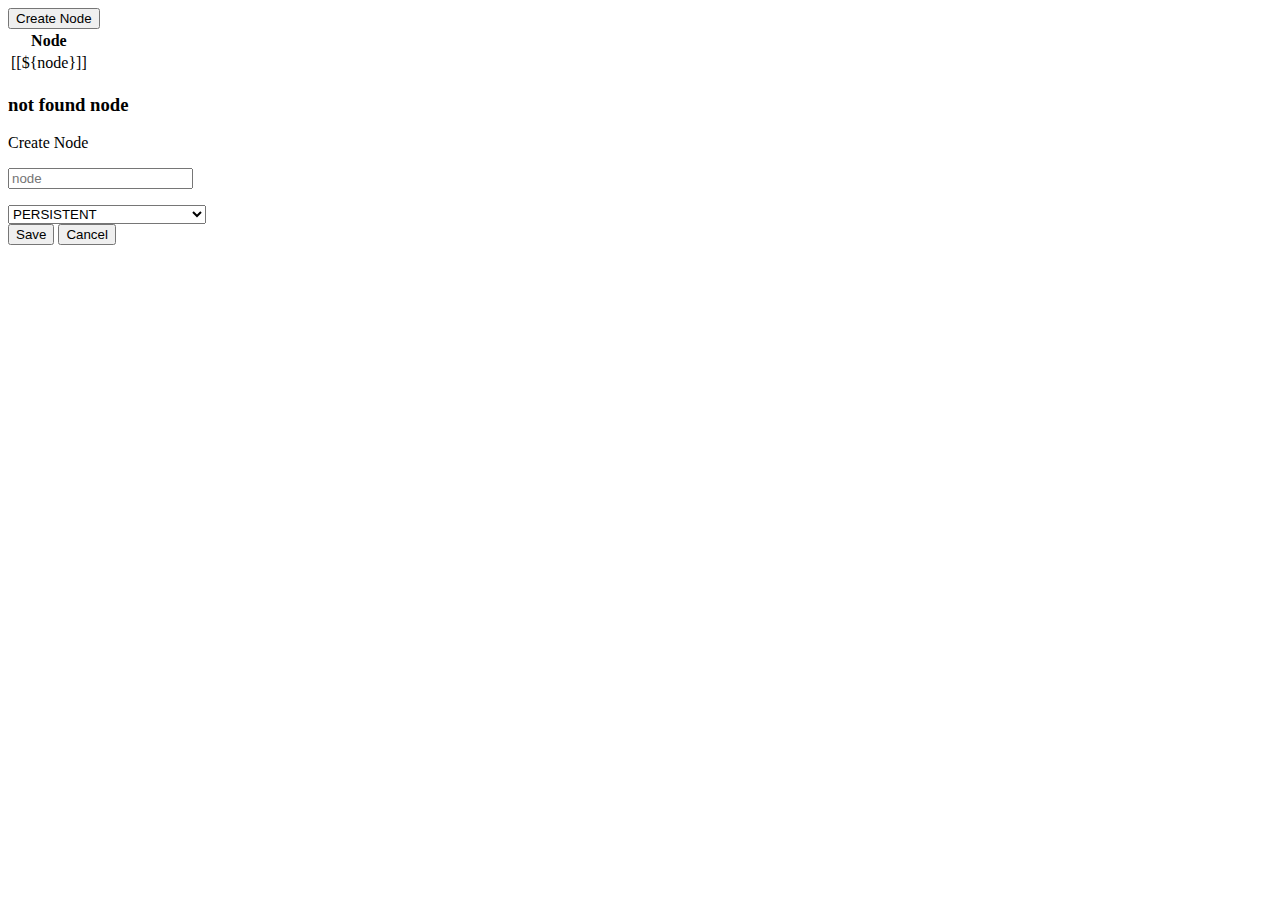
<file: src/main/resources/templates/index.html>
<!DOCTYPE html>
<html data-layout-decorate="~{layout}">
<head>
  <meta charset="utf-8">
  <meta name="viewport" content="width=device-width, initial-scale=1">
  <title>Zookeeper Manager</title>
</head>
<body>
<section class="section" data-layout-fragment="content">
  <div class="container">
    <div class="has-text-right">
      <button id="open-modal" class="button is-info">Create Node</button>
    </div>
    <table class="table is-hoverable is-fullwidth">
      <thead>
      <th>Node</th>
      </thead>
      <tbody>
      <tr data-th-each="node : ${nodes}">
        <td><a data-th-href="@{'/zoo?path=' + ${node}}">[[${node}]]</a></td>
      </tr>
      </tbody>
    </table>
    <div data-th-if="${#lists.isEmpty(nodes)}" class="has-text-centered">
      <h3 class="title">not found node</h3>
    </div>
  </div>


  <div class="modal" id="create-modal">
    <div class="modal-background"></div>
    <form data-th-action="@{/}" data-th-method="post">
      <div class="modal-card">
        <header class="modal-card-head">
          <p class="modal-card-title">Create Node</p>
        </header>
        <section class="modal-card-body">
          <div class="field is-horizontal">
            <div class="field-body">
              <div class="field">
                <p class="control">
                  <input class="input" autocomplete="off" type="text" id="path" name="path" placeholder="node" required>
                </p>
              </div>
            </div>
          </div>
          <div class="field">
            <div class="control has-text-right">
              <div class="select is-primary">
                <select name="createMode">
                  <option value="0">PERSISTENT</option>
                  <option value="2">PERSISTENT_SEQUENTIAL</option>
                  <option value="1">EPHEMERAL</option>
                  <option value="3">EPHEMERAL_SEQUENTIAL</option>
                  <option value="4">CONTAINER</option>
                  <!--<option value="5">PERSISTENT_WITH_TTL</option>-->
                  <!--<option value="6">PERSISTENT_SEQUENTIAL_WITH_TTL</option>-->
                </select>
              </div>
            </div>
          </div>
        </section>
        <footer class="modal-card-foot">
          <button type="submit" class="button is-info">Save</button>
          <button class="button" type="button" onclick="createModalClose()">Cancel</button>
        </footer>
      </div>
    </form>
  </div>
  <script data-th-src="@{/js/custom.js}"></script>
</section>
</body>

</html>
</file>
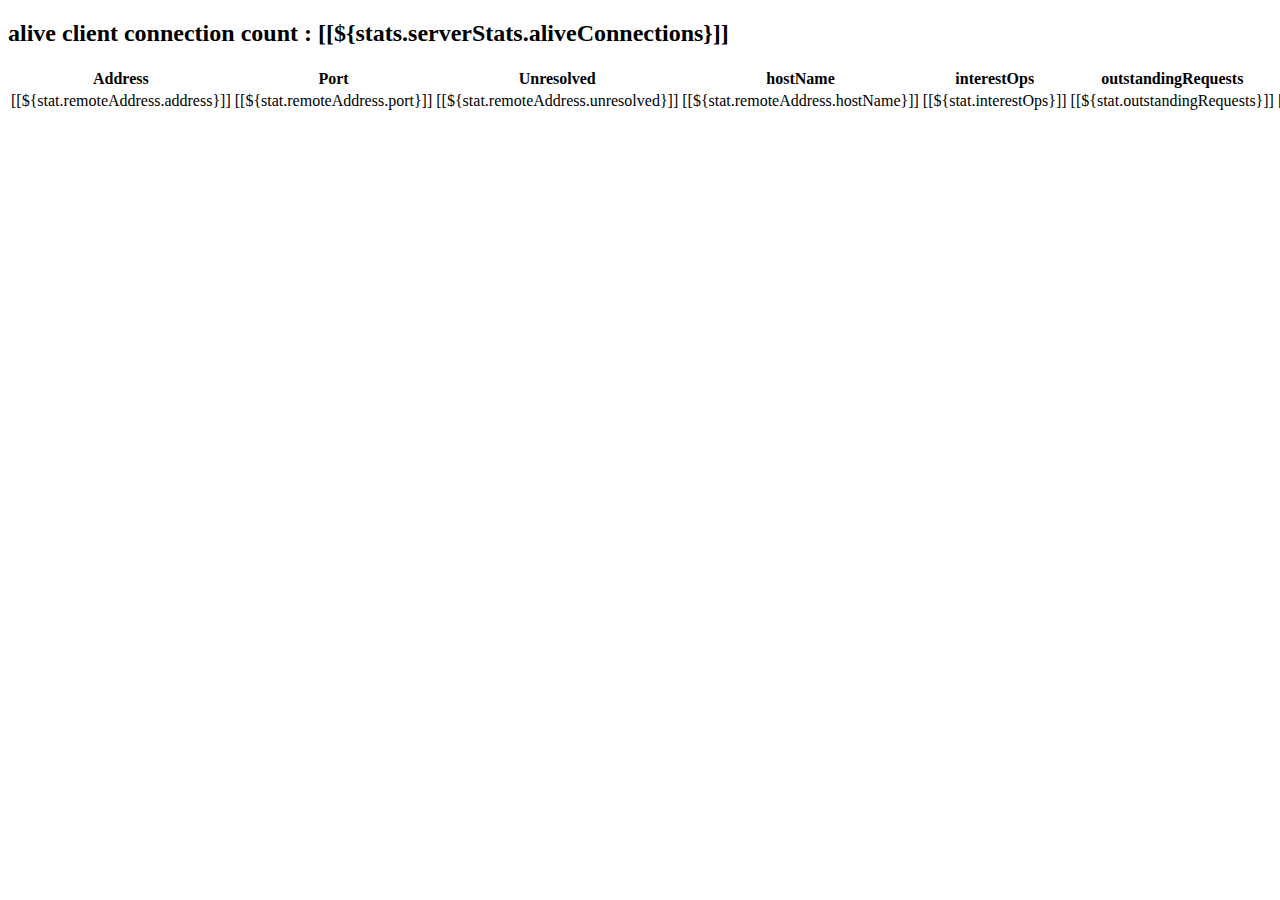
<file: src/main/resources/templates/admin.html>
<!DOCTYPE html>
<html data-layout-decorate="~{layout}">
<head>
  <meta charset="utf-8">
  <meta name="viewport" content="width=device-width, initial-scale=1">
  <title>Zookeeper Manager</title>
</head>
<body>
<section class="section" data-layout-fragment="content">
  <div class="has-text-centered container-margin">
    <h2 class="title">alive client connection count : [[${stats.serverStats.aliveConnections}]]</h2>
  </div>
  <div class="container">
    <table class="table is-hoverable is-fullwidth">
      <thead>
        <th>Address</th>
        <th>Port</th>
        <th>Unresolved</th>
        <th>hostName</th>
        <th>interestOps</th>
        <th>outstandingRequests</th>
        <th>packetsReceived</th>
        <th>packetsSent</th>
      </thead>
      <tbody>
      <tr data-th-each="stat : ${stats.connections}">
        <td>[[${stat.remoteAddress.address}]]</td>
        <td>[[${stat.remoteAddress.port}]]</td>
        <td>[[${stat.remoteAddress.unresolved}]]</td>
        <td>[[${stat.remoteAddress.hostName}]]</td>
        <td>[[${stat.interestOps}]]</td>
        <td>[[${stat.outstandingRequests}]]</td>
        <td>[[${stat.packetsReceived}]]</td>
        <td>[[${stat.packetsSent}]]</td>
      </tr>
      </tbody>
    </table>
  </div>
</section>

</body>
</html>
</file>
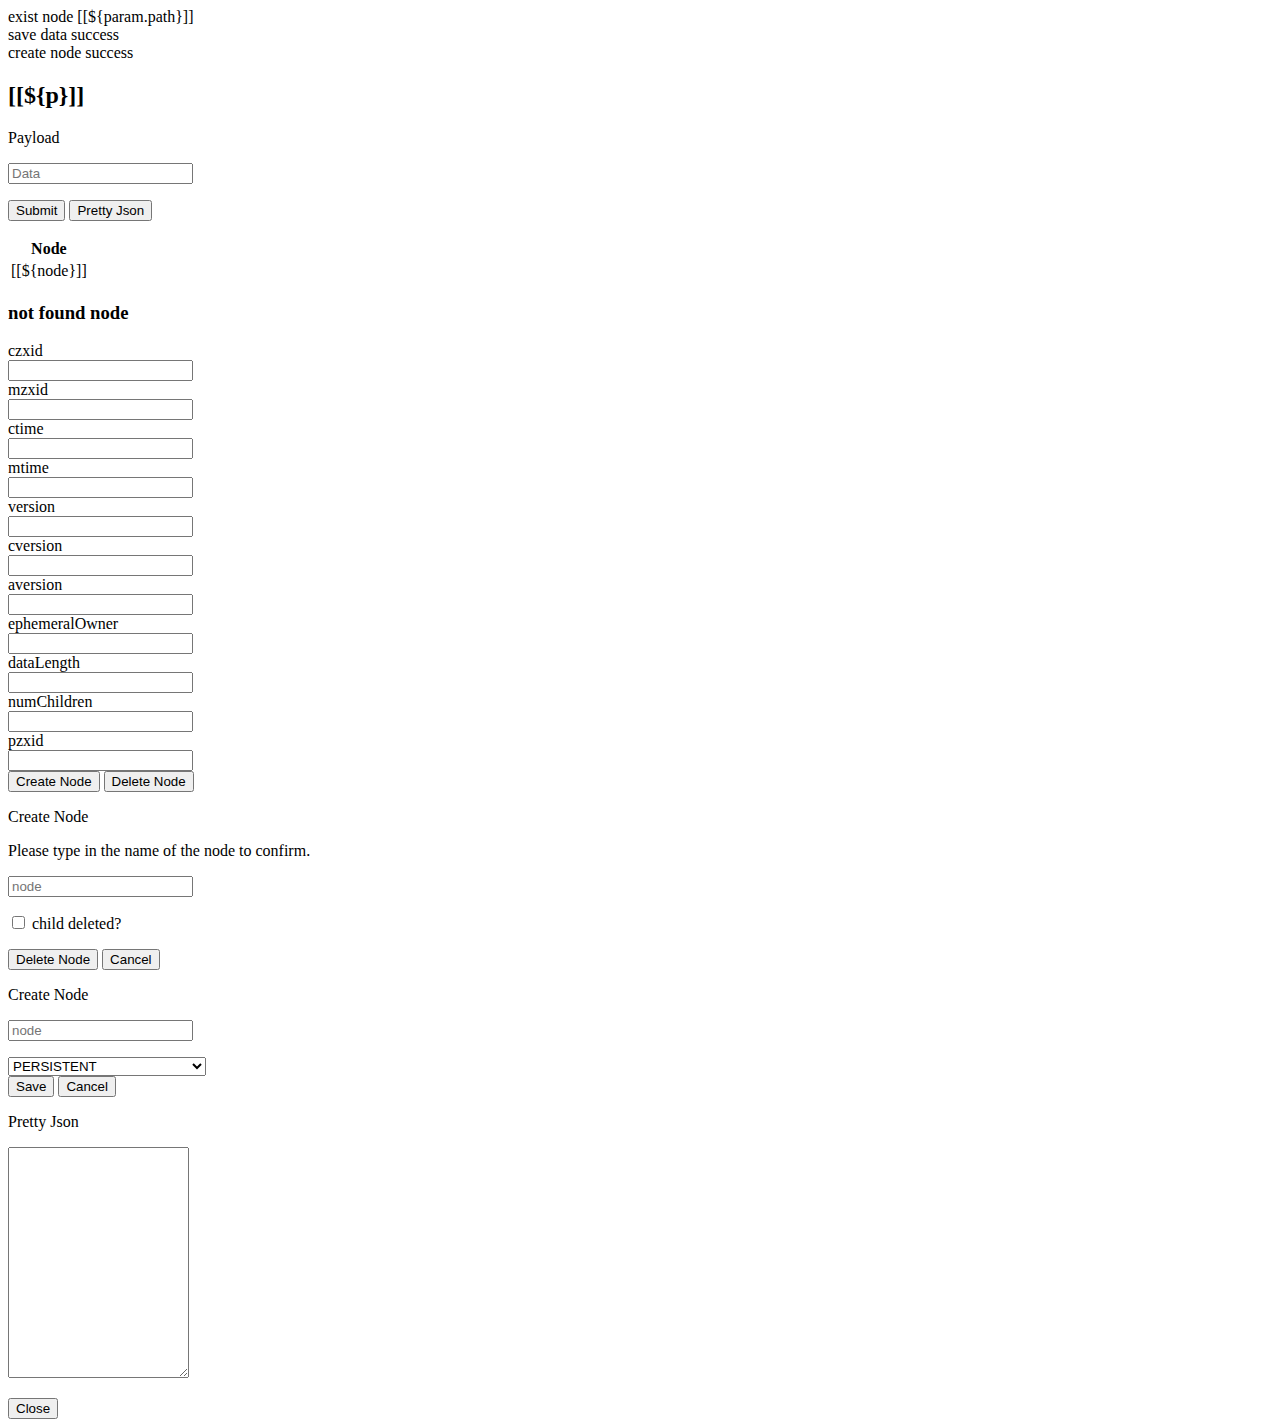
<file: src/main/resources/templates/detail.html>
<!DOCTYPE html>
<html data-layout-decorate="~{layout}">
<head>
  <meta charset="utf-8">
  <meta name="viewport" content="width=device-width, initial-scale=1">
  <title>Zookeeper Manager</title>
  <script data-th-src="@{/webjars/timeago.js/3.0.0/dist/timeago.js}"></script>
  <link rel="stylesheet" data-th-href="@{/css/bulma-checkradio.min.css}">
</head>
<body>

<section class="section" data-layout-fragment="content">
  <div data-th-if="${param.exist}" class="notification is-danger has-text-centered">
    <span>exist node [[${param.path}]]</span>
  </div>
  <div data-th-if="${param.data}" class="notification is-primary has-text-centered">
    <span>save data success</span>
  </div>
  <div data-th-if="${param.create}" class="notification is-primary has-text-centered">
    <span>create node success</span>
  </div>
  <div class="container container-margin">
    <h2 class="title">[[${p}]]</h2>
  </div>
  <div class="container container-margin">
    <form data-th-action="@{/zoo}" data-th-method="post">
      <div class="field is-horizontal">
        <div class="field-label is-normal has-text-left">
          <label class="label">Payload</label>
        </div>
        <div class="field-body">
          <div class="field">
            <p class="control">
              <input class="input" autocomplete="off" id="data" name="data" type="text" data-th-value="${data}"
                     placeholder="Data">
              <input class="input" type="hidden" name="path" data-th-value="${p}">
            </p>
          </div>
          <p class="control">
            <input class="button is-info" type="submit" value="Submit">
            <button type="button" id="open-modal-2" class="button is-success">Pretty Json</button>
          </p>
        </div>
      </div>
    </form>
  </div>

  <div class="container container-margin">
    <table class="table is-hoverable is-fullwidth">
      <thead>
      <th>Node</th>
      </thead>
      <tbody>
      <tr data-th-each="node : ${nodes}">
        <td><a data-th-href="@{'/zoo?path=' + ${p} + '/' + ${node}}">[[${node}]]</a></td>
      </tr>
      </tbody>
    </table>
    <div data-th-if="${#lists.isEmpty(nodes)}" class="has-text-centered">
      <h3 class="title">not found node</h3>
    </div>
  </div>

  <div class="box form-margin">
    <div class="field is-horizontal">
      <div class="field-label has-text-centered is-normal">
        <label class="label">czxid</label>
      </div>
      <div class="field-body">
        <div class="field">
          <div class="control">
            <input class="input" type="text" data-th-value="${node.czxid}" readonly/>
          </div>
        </div>
      </div>
    </div>
    <div class="field is-horizontal">
      <div class="field-label has-text-centered is-normal">
        <label class="label">mzxid</label>
      </div>
      <div class="field-body">
        <div class="field">
          <div class="control">
            <input class="input" type="text" data-th-value="${node.mzxid}" readonly/>
          </div>
        </div>
      </div>
    </div>
    <div class="field is-horizontal">
      <div class="field-label has-text-centered is-normal">
        <label class="label">ctime</label>
      </div>
      <div class="field-body">
        <div class="field">
          <div class="control">
            <input class="input" id="ctime" type="text" data-th-value="${node.ctime}" readonly/>
          </div>
        </div>
      </div>
    </div>

    <div class="field is-horizontal">
      <div class="field-label has-text-centered is-normal">
        <label class="label">mtime</label>
      </div>
      <div class="field-body">
        <div class="field">
          <div class="control">
            <input class="input" id="mtime" type="text" data-th-value="${node.mtime}" readonly/>
          </div>
        </div>
      </div>
    </div>

    <div class="field is-horizontal">
      <div class="field-label has-text-centered is-normal">
        <label class="label">version</label>
      </div>
      <div class="field-body">
        <div class="field">
          <div class="control">
            <input class="input" type="text" data-th-value="${node.version}" readonly/>
          </div>
        </div>
      </div>
    </div>
    <div class="field is-horizontal">
      <div class="field-label has-text-centered is-normal">
        <label class="label">cversion</label>
      </div>
      <div class="field-body">
        <div class="field">
          <div class="control">
            <input class="input" type="text" data-th-value="${node.cversion}" readonly/>
          </div>
        </div>
      </div>
    </div>

    <div class="field is-horizontal">
      <div class="field-label has-text-centered is-normal">
        <label class="label">aversion</label>
      </div>
      <div class="field-body">
        <div class="field">
          <div class="control">
            <input class="input" type="text" data-th-value="${node.aversion}" readonly/>
          </div>
        </div>
      </div>
    </div>

    <div class="field is-horizontal">
      <div class="field-label has-text-centered is-normal">
        <label class="label">ephemeralOwner</label>
      </div>
      <div class="field-body">
        <div class="field">
          <div class="control">
            <input class="input" type="text" data-th-value="${node.ephemeralOwner}" readonly/>
          </div>
        </div>
      </div>
    </div>

    <div class="field is-horizontal">
      <div class="field-label has-text-centered is-normal">
        <label class="label">dataLength</label>
      </div>
      <div class="field-body">
        <div class="field">
          <div class="control">
            <input class="input" type="text" data-th-value="${node.dataLength}" readonly/>
          </div>
        </div>
      </div>
    </div>
    <div class="field is-horizontal">
      <div class="field-label has-text-centered is-normal">
        <label class="label">numChildren</label>
      </div>
      <div class="field-body">
        <div class="field">
          <div class="control">
            <input class="input" type="text" data-th-value="${node.numChildren}" readonly/>
          </div>
        </div>
      </div>
    </div>
    <div class="field is-horizontal">
      <div class="field-label has-text-centered is-normal">
        <label class="label">pzxid</label>
      </div>
      <div class="field-body">
        <div class="field">
          <div class="control">
            <input class="input" type="text" data-th-value="${node.pzxid}" readonly/>
          </div>
        </div>
      </div>
    </div>

    <div class="has-text-centered">
      <div class="buttons">
        <button id="open-modal" class="button is-info">Create Node</button>
        <button id="open-modal-1" class="button is-danger">Delete Node</button>
      </div>
    </div>
  </div>
  <div class="modal" id="delete-modal">
    <div class="modal-background"></div>
    <div class="modal-card">
      <form name="deleteForm" data-th-action="@{/zoo}" data-th-method="post">
        <header class="modal-card-head">
          <p class="modal-card-title">Create Node</p>
        </header>
        <section class="modal-card-body">
          <div class="field">
            <div class="field">
              <p class="control">Please type in the name of the node to confirm.</p>
            </div>
            <div class="field">
              <p class="control">
                <input class="input" autocomplete="off" type="text" id="delete-node" name="delete-node"
                       placeholder="node" required>
              </p>
            </div>
            <div class="field">
              <p class="control">
                <input class="is-checkradio" id="isChild" type="checkbox" name="isChild">
                <label for="isChild">child deleted?</label>
              </p>
            </div>
          </div>
        </section>
        <footer class="modal-card-foot">
          <input name="_method" type="hidden" value="DELETE">
          <input name="path" data-th-value="${p}" id="p" type="hidden">
          <input data-th-if="${p != 'zookeeper'}" class="button is-danger" type="button" value="Delete Node"
                 onclick="deleteSubmit()">
          <button class="button" type="button" onclick="deleteModalClose()">Cancel</button>
        </footer>
      </form>
    </div>
  </div>

  <div class="modal" id="create-modal">
    <div class="modal-background"></div>
    <form data-th-action="@{/}" data-th-method="post">
      <div class="modal-card">
        <header class="modal-card-head">
          <p class="modal-card-title">Create Node</p>
        </header>
        <section class="modal-card-body">
          <div class="field is-horizontal">
            <div class="field-body">
              <div class="field">
                <p class="control">
                  <input class="input" type="hidden" name="path" data-th-value="${p}" placeholder="node">
                  <input class="input" autocomplete="off" type="text" id="path" name="path" placeholder="node" required>
                </p>
              </div>
            </div>
          </div>
          <div class="field">
            <div class="control has-text-right">
              <div class="select is-primary">
                <select name="createMode">
                  <option value="0">PERSISTENT</option>
                  <option value="2">PERSISTENT_SEQUENTIAL</option>
                  <option value="1">EPHEMERAL</option>
                  <option value="3">EPHEMERAL_SEQUENTIAL</option>
                  <option value="4">CONTAINER</option>
                  <!--<option value="5">PERSISTENT_WITH_TTL</option>-->
                  <!--<option value="6">PERSISTENT_SEQUENTIAL_WITH_TTL</option>-->
                </select>
              </div>
            </div>
          </div>
        </section>
        <footer class="modal-card-foot">
          <button type="submit" class="button is-info">Save</button>
          <button class="button" type="button" onclick="createModalClose()">Cancel</button>
        </footer>
      </div>
    </form>
  </div>
  <div class="modal" id="json-modal">
    <div class="modal-background"></div>
    <div class="modal-card">
      <header class="modal-card-head">
        <p class="modal-card-title">Pretty Json</p>
      </header>
      <section class="modal-card-body">
        <div class="field is-horizontal">
          <div class="field-body">
            <div class="field">
              <p class="control">
                <textarea class="textarea is-info" rows="15" id="json" type="text"></textarea>
              </p>
            </div>
          </div>
        </div>
      </section>
      <footer class="modal-card-foot">
        <button class="button" type="button" onclick="jsonModalClose()">Close</button>
      </footer>
    </div>
  </div>

  <script>
    var timeagoInstance = timeago();
    document.getElementById("mtime").value =
        timeagoInstance.format(document.getElementById("mtime").value);
    document.getElementById("ctime").value =
        timeagoInstance.format(document.getElementById("ctime").value);

    function deleteSubmit() {
      var node = document.getElementById("delete-node").value;
      var p = document.getElementById("p").value;
      if (node === p) {
        var deleteForm = document.deleteForm;
        deleteForm.submit();
      } else {
        alert("Please type in the name of the node")
      }
    }

    window.onload = function () {
      var json = document.getElementById("data").value;
      if (json !== "") {
        try {
          var obj = JSON.parse(json);
          document.getElementById("json").value = JSON.stringify(obj, null, 2);
        } catch (e) {
          document.getElementById("json").value = e;
        }
      }
    };

    document.querySelector('button#open-modal-1').addEventListener('click', function (event) {
      event.preventDefault();
      var modal = document.getElementById('delete-modal');
      var html = document.querySelector('html');
      modal.classList.add('is-active');
      html.classList.add('is-clipped');

      modal.querySelector('.modal-background').addEventListener('click', function (e) {
        e.preventDefault();
        modal.classList.remove('is-active');
        html.classList.remove('is-clipped');
      });
    });

    document.querySelector('button#open-modal-2').addEventListener('click', function (event) {
      event.preventDefault();
      var modal = document.getElementById('json-modal');
      var html = document.querySelector('html');
      modal.classList.add('is-active');
      html.classList.add('is-clipped');

      modal.querySelector('.modal-background').addEventListener('click', function (e) {
        e.preventDefault();
        modal.classList.remove('is-active');
        html.classList.remove('is-clipped');
      });
    });

    function deleteModalClose() {
      var modal = document.getElementById('delete-modal');
      var html = document.querySelector('html');
      modal.classList.remove('is-active');
      html.classList.remove('is-clipped');
    }

    function jsonModalClose() {
      var modal = document.getElementById('json-modal');
      var html = document.querySelector('html');
      modal.classList.remove('is-active');
      html.classList.remove('is-clipped');
    }
  </script>
  <script data-th-src="@{/js/custom.js}"></script>
</section>
</body>
</html>
</file>
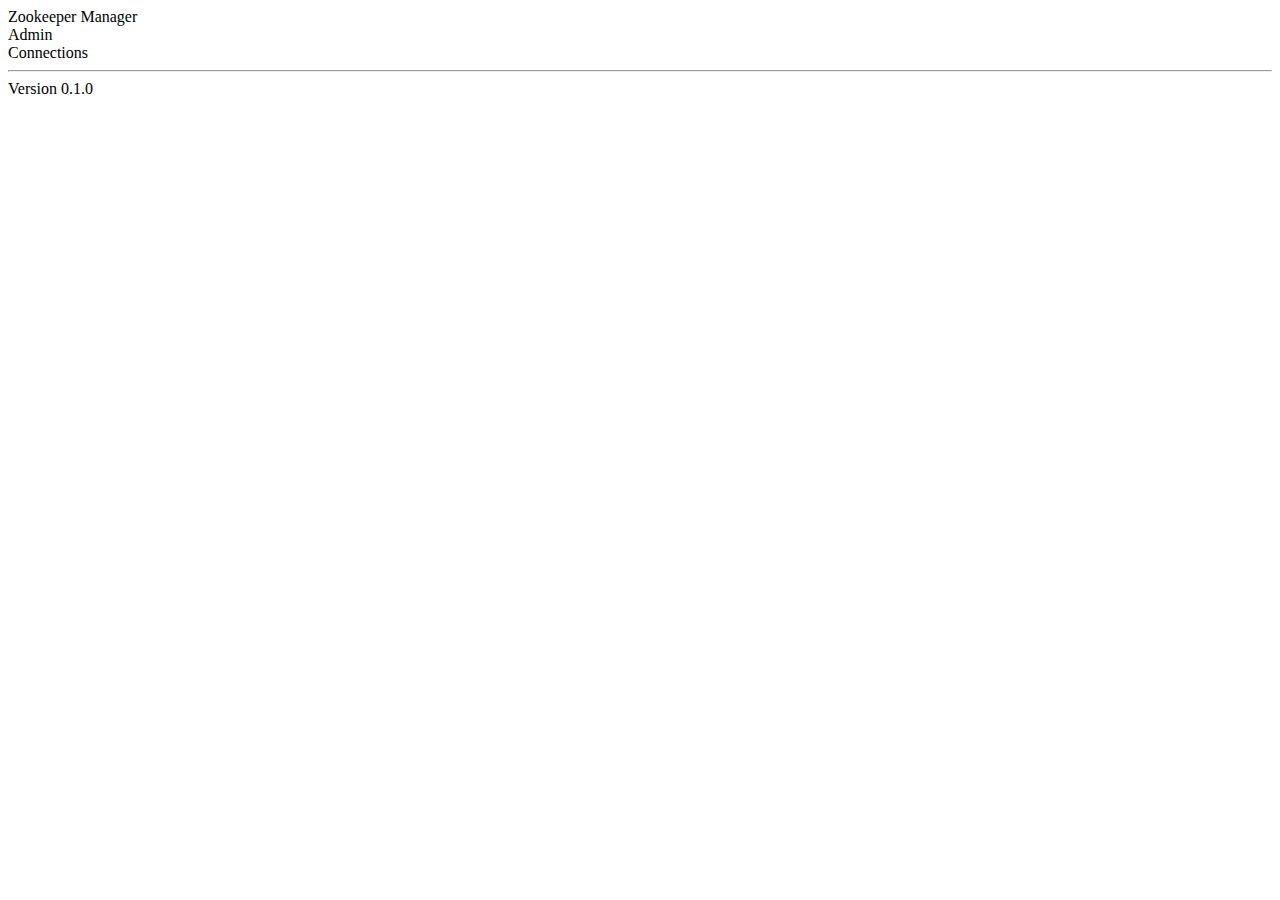
<file: src/main/resources/templates/layout.html>
<!doctype html>
<html>
<head>
  <meta charset="utf-8">
  <meta name="viewport" content="width=device-width, initial-scale=1, shrink-to-fit=no">
  <meta name="description" content="">
  <meta name="author" content="">
  <title data-layout-title-pattern="$LAYOUT_TITLE - $CONTENT_TITLE"></title>

  <link rel="stylesheet" data-th-href="@{/webjars/bulma/0.7.0/css/bulma.css}">
  <link rel="stylesheet" data-th-href="@{/webjars/font-awesome/4.7.0/css/font-awesome.min.css}">
  <link rel="stylesheet" data-th-href="@{/css/style.css}">

</head>
<body>
<nav class="navbar is-info">
  <div class="navbar-brand">
    <a class="navbar-item" data-th-href="@{/}">
      Zookeeper Manager
    </a>
    <div class="navbar-burger burger" data-target="navbarExampleTransparentExample">
      <span></span>
      <span></span>
      <span></span>
    </div>
  </div>

  <div id="navbarExampleTransparentExample" class="navbar-menu">
    <div class="navbar-end">
      <div class="navbar-item has-dropdown is-hoverable">
        <a class="navbar-link">
          Admin
        </a>
        <nav class="is-boxed" role="navigation" aria-label="dropdown navigation">
          <div class="navbar-dropdown is-right">
            <a data-th-href="@{/connections}" class="navbar-item">
              Connections
            </a>
            <hr class="navbar-divider">
            <div class="navbar-item">
              Version 0.1.0
            </div>
          </div>
        </nav>
      </div>
    </div>
  </div>
</nav>
<div data-layout-fragment="content">

</div>
</body>
</html>
</file>
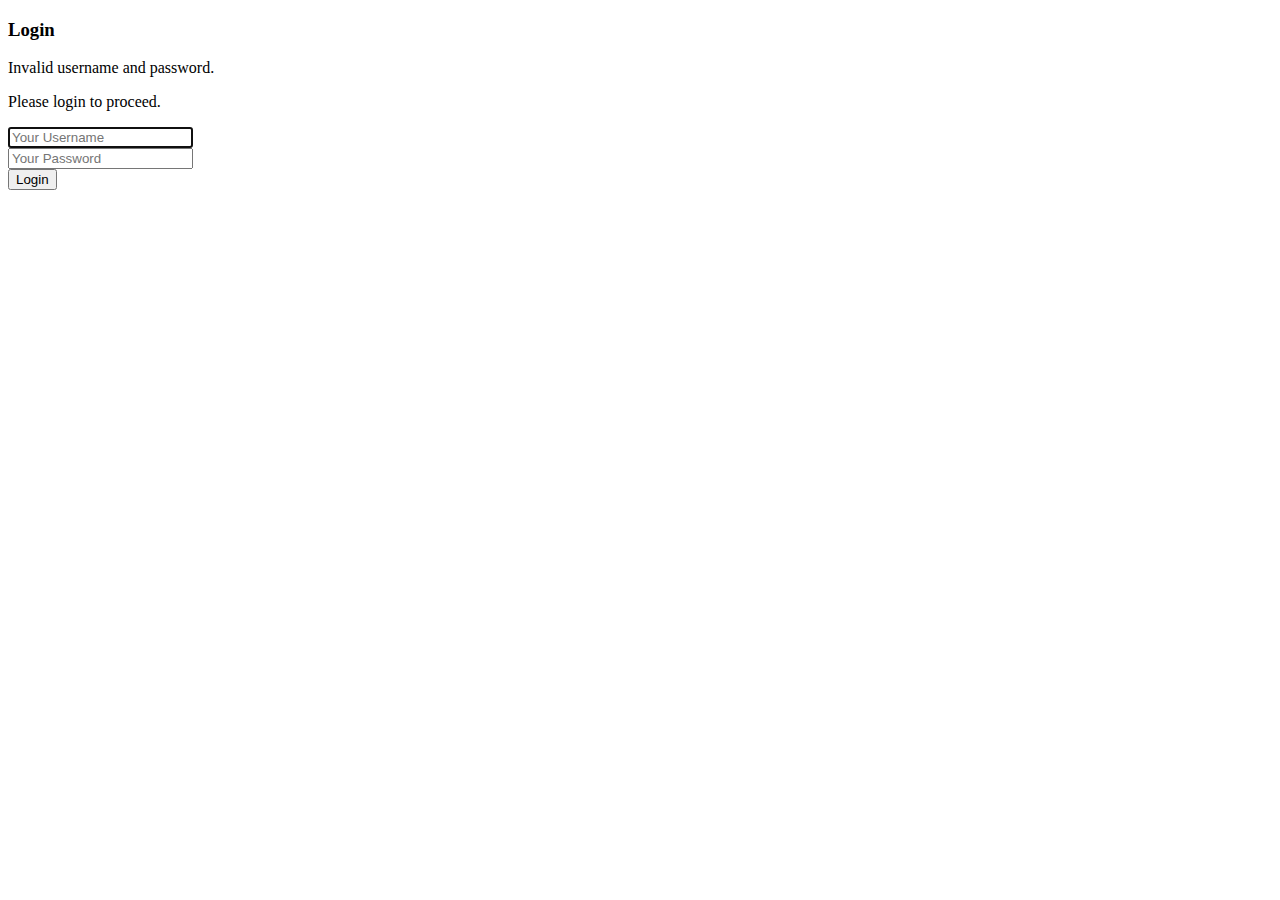
<file: src/main/resources/templates/login.html>
<!DOCTYPE html>
<html>
<head>
  <meta charset="utf-8">
  <meta name="viewport" content="width=device-width, initial-scale=1">
  <title>Login</title>

  <link rel="stylesheet" data-th-href="@{/webjars/bulma/0.7.0/css/bulma.css}">
  <link rel="stylesheet" data-th-href="@{/webjars/font-awesome/4.7.0/css/font-awesome.min.css}">
  <link rel="stylesheet" data-th-href="@{/css/style.css}">
</head>
<body>
<section class="hero is-success is-fullheight">
  <div class="hero-body">
    <div class="container has-text-centered">
      <div class="column is-4 is-offset-4">
        <h3 class="title has-text-grey">Login</h3>
        <p class="subtitle has-text-grey" data-th-if="${param.error}">
          Invalid username and password.
        </p>
        <p class="subtitle has-text-grey" data-th-if="!${param.error}">
          Please login to proceed.
        </p>
        <div class="box">
          <form data-th-action="@{/login}" method="post">
            <div class="field">
              <div class="control">
                <input class="input is-large" type="text" name="username" placeholder="Your Username" autofocus="">
              </div>
            </div>

            <div class="field">
              <div class="control">
                <input class="input is-large" type="password" name="password" placeholder="Your Password">
              </div>
            </div>
            <button class="button is-block is-info is-large is-fullwidth" type="submit">Login</button>
          </form>
        </div>
      </div>
    </div>
  </div>
</section>
</body>
</html>
</file>
